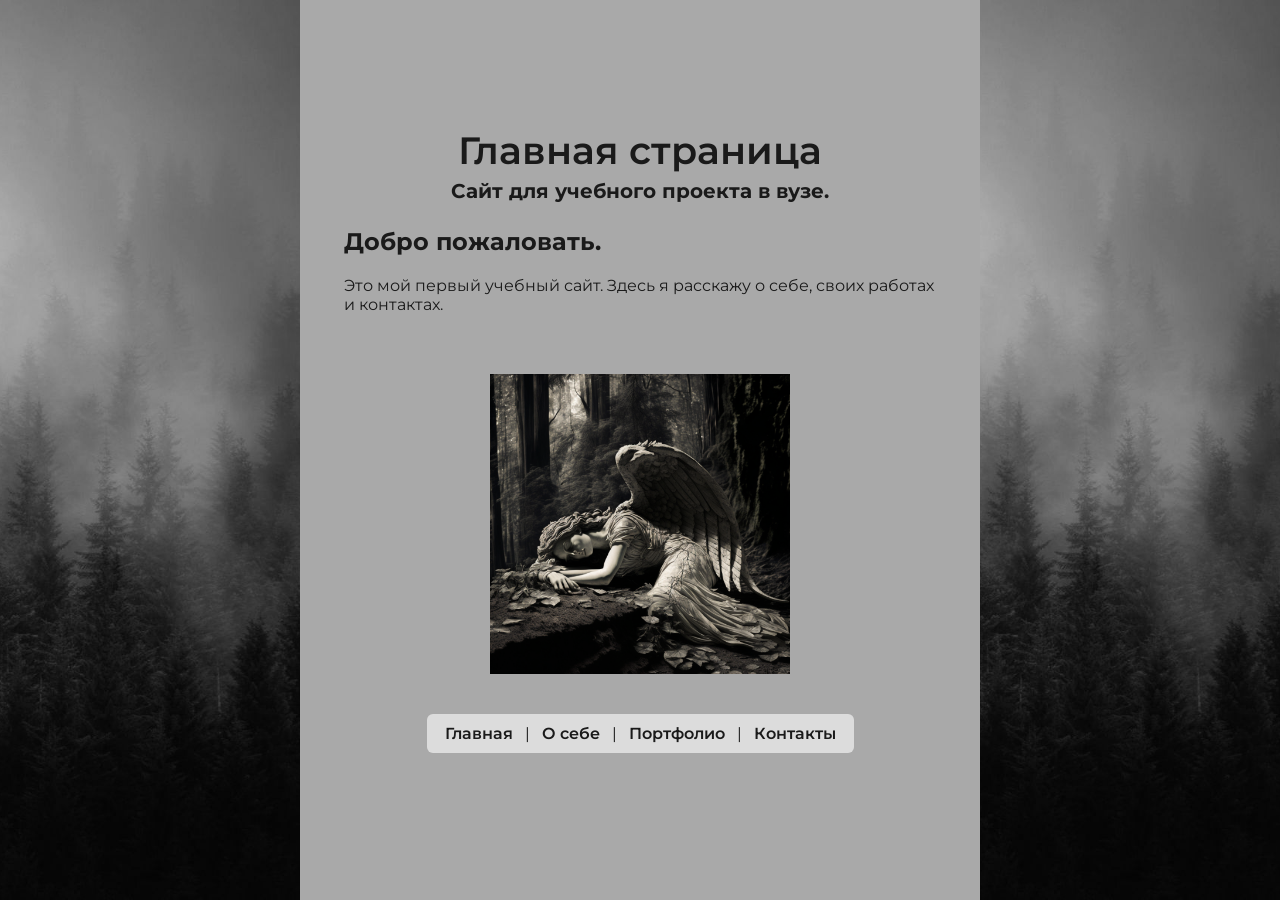
<file: index.html>
<!DOCTYPE html>
<html lang="ru">
<head>
    <meta charset="UTF-8">
    <title>Учебный проект - главная (сайт студента)</title>
    <meta name="description" content="Учебный проект студентки Царик Софии. Главная страница сайта с навигацией по разделам: обо мне, портфолио и контакты.">
    <link rel="stylesheet" href="css/style.css">
    <link rel="preconnect" href="https://fonts.googleapis.com">
    <link rel="preconnect" href="https://fonts.gstatic.com" crossorigin>
    <link href="https://fonts.googleapis.com/css2?family=Montserrat:wght@400;600;700&family=Open+Sans:wght@400;600&display=swap" rel="stylesheet">
</head>
<body>
    <div class="page-wrapper">

        <img class="side-img" src="images/background.jpg" alt="Фото слева">

        <div class="content">
            <h1 class="title">Главная страница</h1>
            <p class="text"><strong>Сайт для учебного проекта в вузе.</strong></p>

            <div class="card">
                <h2>Добро пожаловать.</h2>
                <p>Это мой первый учебный сайт. Здесь я расскажу о себе, своих работах и контактах.</p>
            </div>

            <img src="images/photo.jpg" width="300" alt="Картинка на главном экране с ангелом">

            <nav>
                <a href="index.html">Главная</a> |
                <a href="me.html">О себе</a> |
                <a href="works.html">Портфолио</a> |
                <a href="contact.html">Контакты</a>
            </nav>
        </div>

        <img class="side-img" src="images/background.jpg" alt="Фото справа">

    </div>

    <script src="js/script.js"></script>
</body>
</html>
</file>
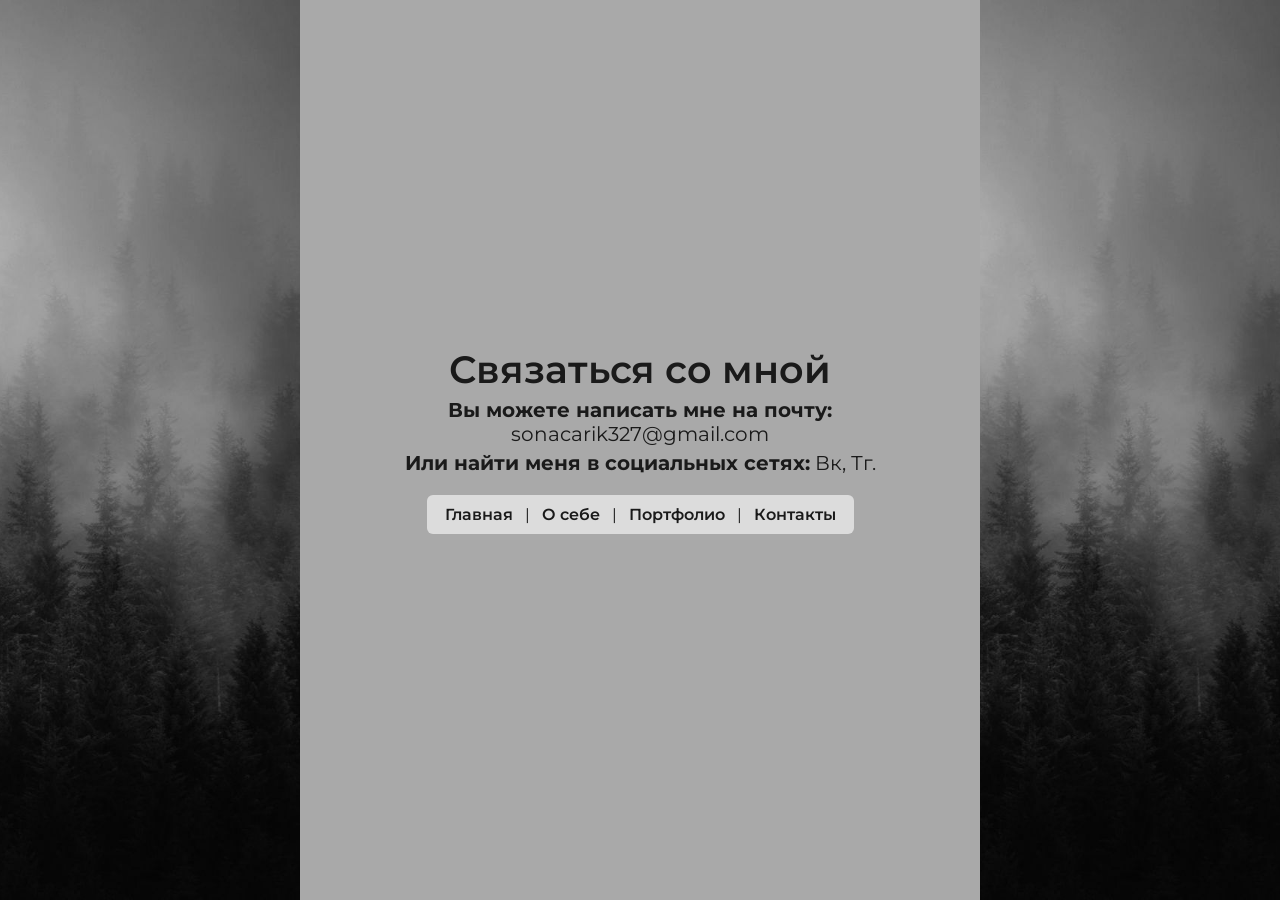
<file: contact.html>
<!DOCTYPE html>
<html lang="ru">
<head>
    <meta charset="UTF-8">
    <title>Контакты - связаться со мной (учебный проект)</title>
    <meta name="description" content="Свяжитесь с автором учебного проекта Царик Софией: электронная почта и социальные сети для обратной связи и сотрудничества.">
    <link rel="stylesheet" href="css/style.css">
    <link rel="preconnect" href="https://fonts.googleapis.com">
    <link rel="preconnect" href="https://fonts.gstatic.com" crossorigin>
    <link href="https://fonts.googleapis.com/css2?family=Montserrat:wght@400;600;700&family=Open+Sans:wght@400;600&display=swap" rel="stylesheet">
</head>
<body>
    <div class="page-wrapper">

        <img class="side-img" src="images/background.jpg" alt="Фото слева">

        <div class="content">
            <h1 class="title">Связаться со мной</h1>
            <p class="text"><strong>Вы можете написать мне на почту:</strong> sonacarik327@gmail.com</p>
            <p class="text"><strong>Или найти меня в социальных сетях:</strong> Вк, Тг.</p>

            <nav>
                <a href="index.html">Главная</a> |
                <a href="me.html">О себе</a> |
                <a href="works.html">Портфолио</a> |
                <a href="contact.html">Контакты</a>
            </nav>
        </div>

        <img class="side-img" src="images/background.jpg" alt="Фото справа">

    </div>

    <script src="js/script.js"></script>
</body>
</html>
</file>
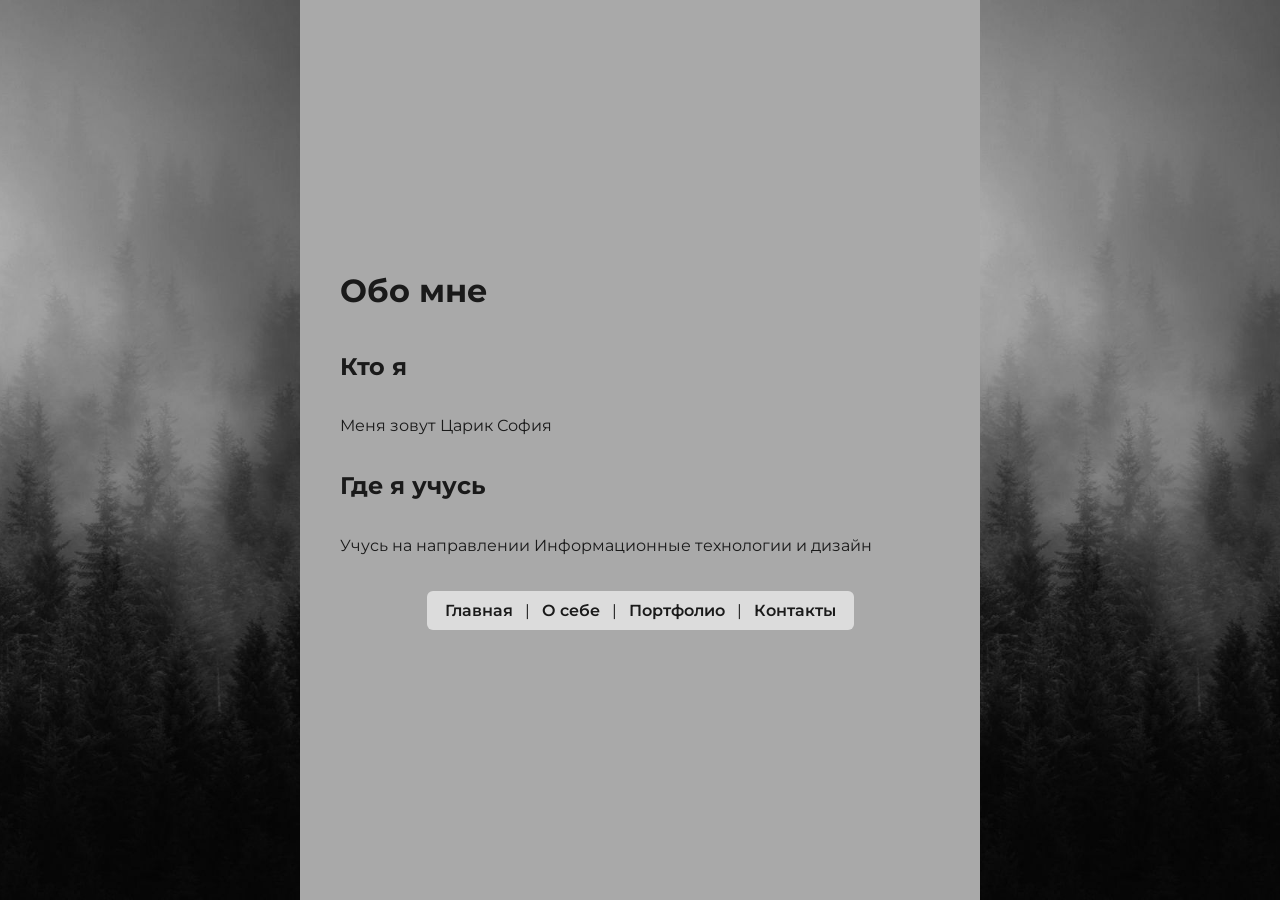
<file: me.html>
<!DOCTYPE html>
<html lang="ru">
<head>
    <meta charset="UTF-8">
    <title>Обо мне - Царик София (учебный проект)</title>
    <meta name="description" content="Подробная информация об авторе учебного проекта — Царик Софии, студентке группы ИТВТ-425 направления «Информационные системы и технологии».">
    <link rel="stylesheet" href="css/style.css">
    <link rel="preconnect" href="https://fonts.googleapis.com">
    <link rel="preconnect" href="https://fonts.gstatic.com" crossorigin>
    <link href="https://fonts.googleapis.com/css2?family=Montserrat:wght@400;600;700&family=Open+Sans:wght@400;600&display=swap" rel="stylesheet">
</head>
<body>
    <div class="page-wrapper">

        <img class="side-img" src="images/background.jpg" alt="Фото слева">

        <div class="content">
            <h1>Обо мне</h1>
            <h2>Кто я</h2>
            <p>Меня зовут Царик София</p>
            <h2>Где я учусь</h2>
            <p>Учусь на направлении Информационные технологии и дизайн</p>

            <nav>
                <a href="index.html">Главная</a> |
                <a href="me.html">О себе</a> |
                <a href="works.html">Портфолио</a> |
                <a href="contact.html">Контакты</a>
            </nav>
        </div>

        <img class="side-img" src="images/background.jpg" alt="Фото справа">

    </div>

    <script src="js/script.js"></script>
</body>
</html>
</file>
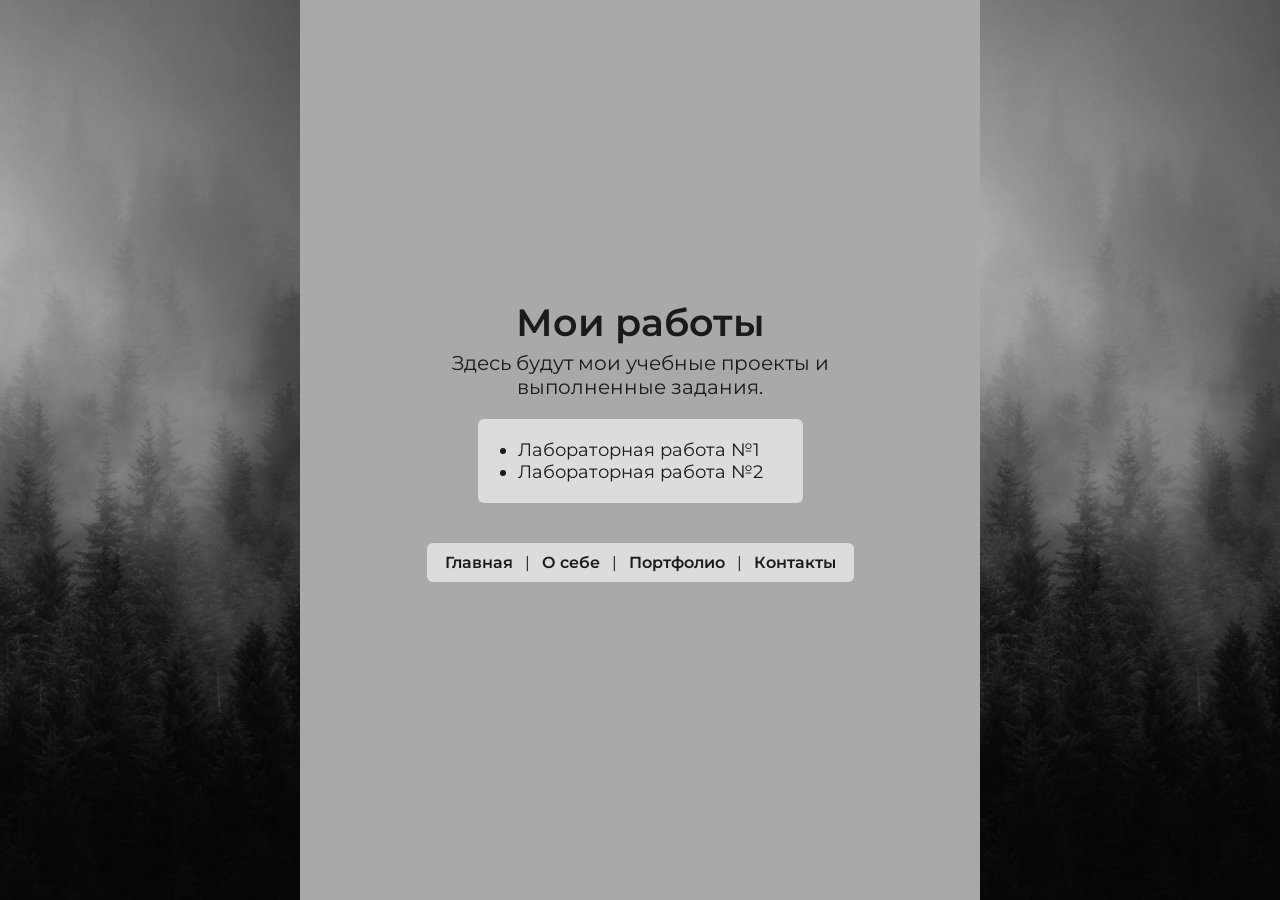
<file: works.html>
<!DOCTYPE html>
<html lang="ru">
<head>
    <meta charset="UTF-8">
    <title>Портфолио - мои работы (учебный проект)</title>
    <meta name="description" content="Портфолио студентки Царик Софии: выполненные лабораторные работы и учебные проекты по направлению «Информационные системы и технологии».">
    <link rel="stylesheet" href="css/style.css">
    <link rel="preconnect" href="https://fonts.googleapis.com">
    <link rel="preconnect" href="https://fonts.gstatic.com" crossorigin>
    <link href="https://fonts.googleapis.com/css2?family=Montserrat:wght@400;600;700&family=Open+Sans:wght@400;600&display=swap" rel="stylesheet">
</head>
<body>
    <div class="page-wrapper">

        <img class="side-img" src="images/background.jpg" alt="Фото слева">

        <div class="content">
            <h1 class="title">Мои работы</h1>
            <p class="text">Здесь будут мои учебные проекты и выполненные задания.</p>

            <ul>
                <li>Лабораторная работа №1</li>
                <li>Лабораторная работа №2</li>
            </ul>

            <nav>
                <a href="index.html">Главная</a> |
                <a href="me.html">О себе</a> |
                <a href="works.html">Портфолио</a> |
                <a href="contact.html">Контакты</a>
            </nav>
        </div>

        <img class="side-img" src="images/background.jpg" alt="Фото справа">

    </div>

    <script src="js/script.js"></script>
</body>
</html>
</file>
<file: css/style.css>
/* СБРОС ОТСТУПОВ (ПРИМЕНЯЕТСЯ КО ВСЕМУ) */
* {
    box-sizing: border-box;
}

/* ОСНОВНЫЕ НАСТРОЙКИ СТРАНИЦЫ */
body {
    margin: 0;
    padding: 0;
    font-family: 'Montserrat', sans-serif;
    background-color:darkgrey;
    color: #1a1a1a;
}

/* ОБЁРТКА ВСЕЙ СТРАНИЦЫ */
.page-wrapper {
    display: flex;
    justify-content: space-between;
    align-items: stretch;
    min-height: 100vh;
    box-sizing: border-box;
}

/* БОКОВЫЕ КАРТИНКИ */
.side-img {
    width: 25%;
    height: 100vh;
    object-fit: cover;
    margin: 0;
    padding: 0;
    flex-shrink: 0;
    max-width: 300px;
}

/* ЦЕНТРАЛЬНЫЙ БЛОК С ТЕКСТОМ */
.content {
    width: 100%;
    max-width: 600px;
    margin: 0 auto; 

    display: flex;
    flex-direction: column;
    justify-content: center;
}

/* ЗАГОЛОВОК */
.title {
    text-align: center;
    font-size: 38px;
    font-weight: 600;
    color: #1a1a1a;
    margin-top: 0;
    margin-bottom: 0;
    font-family: 'Montserrat', sans-serif;
}

/* ОСНОВНОЙ ТЕКСТ */
.text {
    max-width: 500px;
    margin: 5px auto 0 auto;
    text-align: center;
    font-size: 20px;
    font-weight: 400;
    color: #1a1a1a;
    font-family: 'Montserrat', sans-serif;
}

/* КАРТОЧКА */
.card {
    color:#1a1a1a;
    padding: 4px;
    border-radius: 6px;
    margin-bottom: 20px;
    max-width: 600px;
    margin-left: auto;
    margin-right: auto;
}

/* ПОЛОСКА МЕНЮ */
nav {
    text-align: center;
    margin: 20px auto;
    padding: 10px;
    background-color: rgba(255, 255, 255, 0.6);
    border-radius: 6px;
    max-width: 600px;
}

/* ССЫЛКИ МЕНЮ */
nav a {
    text-decoration: none;
    color: #1a1a1a;
    font-weight: 600;
    margin: 0 8px;
    font-family: 'Montserrat', sans-serif;
}

/* ССЫЛКИ ПРИ НАВЕДЕНИИ МЫШИ МЕНЮ */
nav a:hover {
    color: slategray;
}

/* КАРТИНКИ */
img {
    display: block;
    margin: 20px auto;
    max-width: 300px;
}

/* СПИСОК */
ul {
    max-width: 500px;
    margin: 20px auto;
    text-align: left;
    font-size: 18px;
    font-family: 'Montserrat', sans-serif;
    background-color:gainsboro;
    padding: 20px 40px;
    border-radius: 6px;
}
</file>
